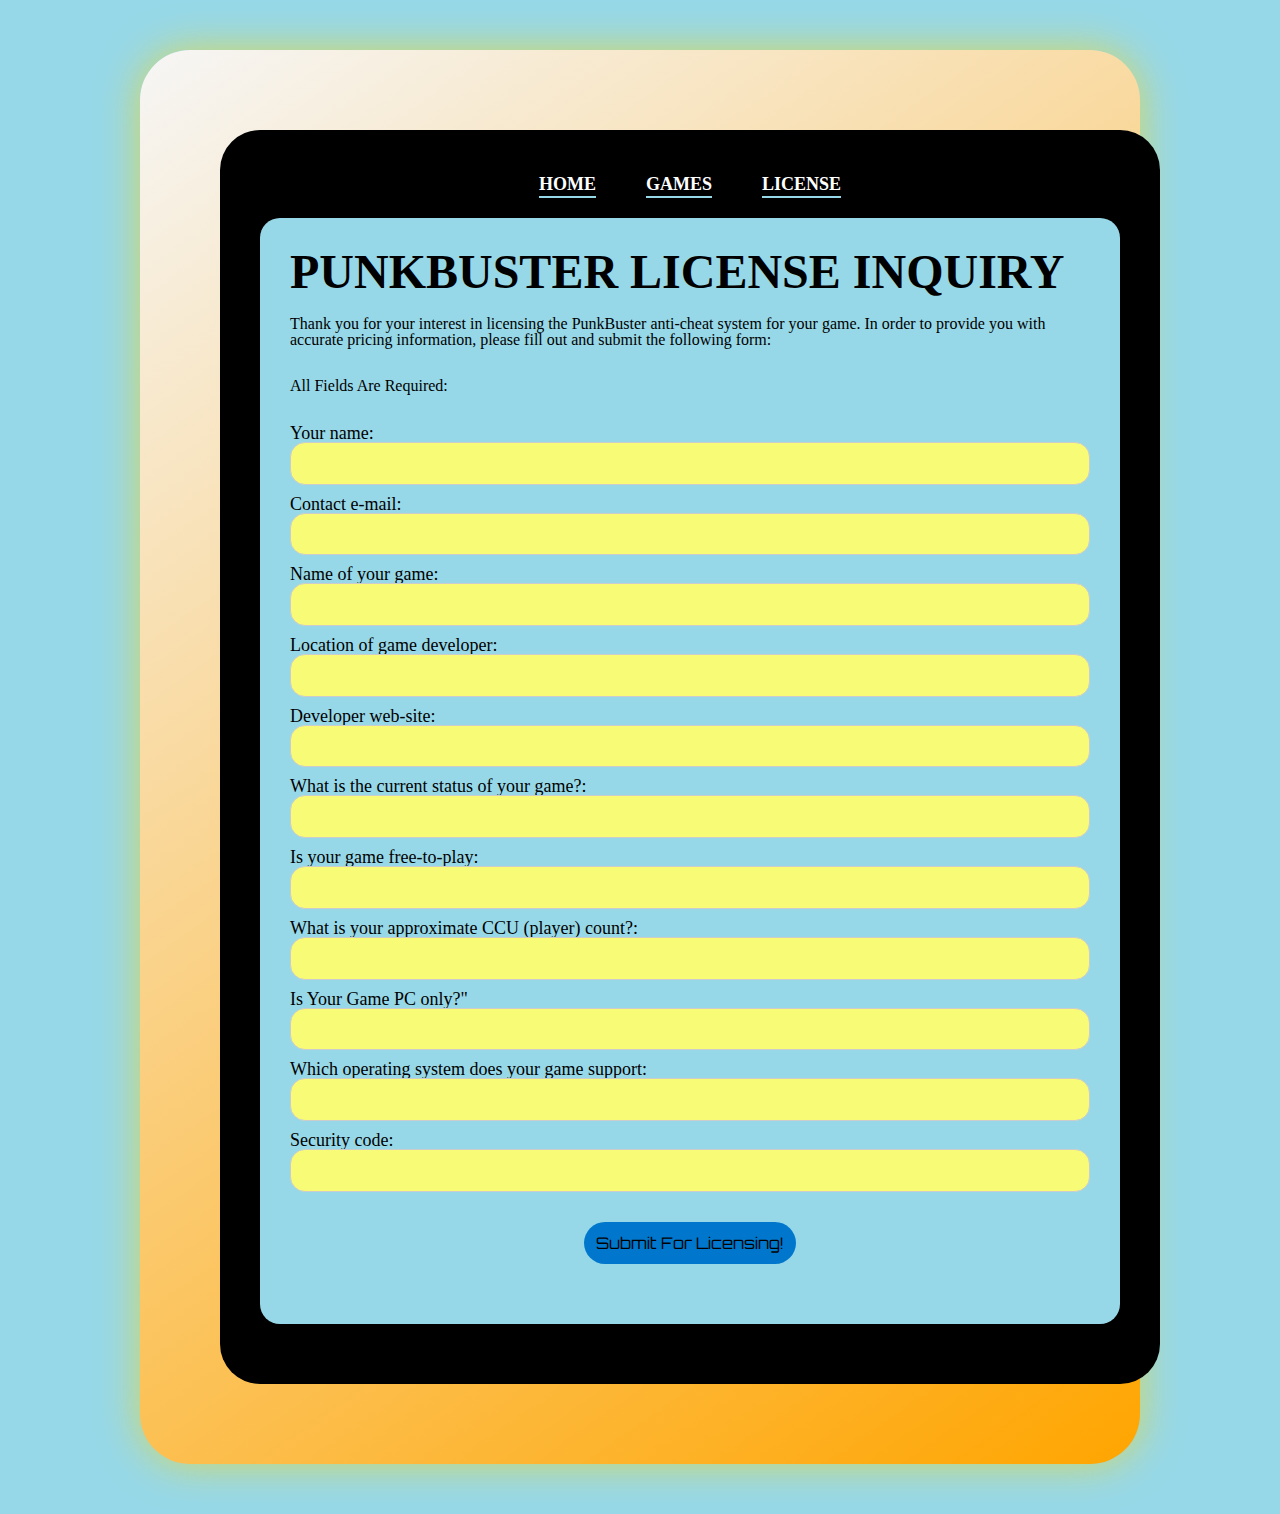
<file: license.html>
<!DOCTYPE html>
<html lang="en">
<head>
  <title>PunkBuster License Inquiry</title>
  <meta charset= "utf-8" />
  <meta name="viewport" content="width=device-width, initial-scale=1" />
  <link rel="stylesheet" media="screen" href="css/styles.css" />
  <link rel="stylesheet" media="screen" href="css/meyers_and_normalize-form_reset.css" />
  <link href="https://fonts.googleapis.com/css2?family=Orbitron:wght@400;700&display=swap" rel="stylesheet">
  <script async src="js/site.js"></script>
</head>
<body>
  <div class="gold-frame">
    <div class="container">
      <div class="nav">
        <a href=index.html>Home</a>
        <a href=games.html>Games</a>
        <a href=license.html>License</a>
      </div>
      <div class="content-area">
        <form method="get" action="/submit-form" autocomplete="on">
          <div class="title-box">
            <h1>PUNKBUSTER LICENSE INQUIRY</h1>
          </div>
          <p class="info-text">
            Thank you for your interest in licensing the PunkBuster anti-cheat system for your game. In order to provide you with accurate pricing information, please fill out and submit the following form:
          </p>
          <p class="note">
            All Fields Are Required:
          </p>
          <ul>
            <li id="name">
              <label>Your name: <input type="text" required></label>
            </li>
            <li id="email">
              <label>Contact e-mail: <input type="email" required></label>
            </li>
            <li id="game-name">
              <label>Name of your game: <input type="text" required></label>
            </li>
            <li id="location">
              <label>Location of game developer: <input type="text" required></label>
            </li>
            <li id="website">
              <label>Developer web-site: <input type="url" required></label>
            </li>
            <li id="status">
              <label>What is the current status of your game?: <input type="text" required></label>
            </li>
            <li id="free-to-play">
              <label>Is your game free-to-play: <input type="text" required></label>
            </li>
            <li id="ccu">
              <label>What is your approximate CCU (player) count?: <input type="text" required></label>
            </li>
            <li id="pc-only">
              <label>Is Your Game PC only?" <input type="text" required></label>
            </li>
            <li id="os-support">
              <label>Which operating system does your game support: <input type="text" required></label>
            </li>
            <li id="security-code">
              <label>Security code: <input type="text" required></label>
            </li>
            <li id="input-submit">
              <input type="submit" name="submit" id="submit" value="Submit For Licensing!" />
            </li>
          </ul>
        </form>
      </div>
    </div>
  </div>
</body>
</html>
</file>
<file: css/styles.css>
* {
  margin: 0;
  padding: 0;
  box-sizing: border-box;
  font-family: "Orbitron", "Special Gothic Expanded One", sans-serif;
}

body {
  background-color: #97d8e8;
  display: flex;
  justify-content: center;
  align-items: center;
  min-height: 100vh;
  padding: 20px;
  flex-direction: column;
  font-family: "Orbitron", "Special Gothic Expanded One", sans-serif;
  line-height: 1.6;
}

/*golden frame */
.gold-frame {
  display: block;
  padding: 10px;
  border-radius: 50px;
  background: linear-gradient(145deg, #f6f6f6, #FFA500);
  box-shadow: 0 0 40px rgba(255, 215, 0, 0.6);
  width: 100%;
  max-width: 1000px;
  margin: 50px;
}

/* black content container */
.container {
  background-color: #000;
  border-radius: 40px;
  padding: 20px;
  width: 100%;
  max-width: 1000px;
  margin: 50px;
}

.content-area {
  background-color: #97d8e8;
  border-radius: 20px;
  margin-bottom: 20px;
  padding: 10px;
  text-align: center;
}

.content-area h1{
  font-size: 48px;
  font-weight: bold;
  color: #000;
  text-align: left;
  margin-bottom: 20px;
}

.content-area h2{
  text-align: left;
  font-weight: bold;
  font-size: 24px;
  margin-bottom: 15px;
}

.content-area p{
  text-align: left;
  margin-bottom: 30px;
}

.content-area ul {
  padding-left: 0;
  list-style-type: none;
  text-align: left;
}

.content-area li {
  font-size: 18px;
  margin: 10px 0;
}

.nav {
  display: flex;
  justify-content: center;
  gap: 30px;
  margin-bottom: 20px;
}
.nav a {
  color: #fff;
  text-decoration: none;
  font-size: 18px;
  font-weight: bold;
  text-transform: uppercase;
  padding: 5px 0;
  position: relative;
}
.nav a::after {
  content: "";
  position: absolute;
  left: 0;
  bottom: 0;
  width: 100%;
  height: 2px;
  background-color: #97d8e8;
}

.content-area {
  background-color: #97d8e8;
  border-radius: 20px;
  margin-bottom: 20px;
  padding: 10px;
}
.content-area textarea {
  width: 100%;
  height: 100%;
  border: none;
  border-radius: 20px;
  padding: 15px;
  resize: none;
  font-size: 16px;
}

.bottom-section {
  display: grid;
  grid-template-columns: 2fr 1fr;
  gap: 20px;
}

.title {
  color: #fff;
  font-size: 28px;
  font-weight: bold;
  margin-bottom: 15px;
  text-transform: uppercase;
}

.pb-setup {
  grid-column: 1;
}

.pb-news {
  grid-column: 1;
  margin-top: 20px;
}

.news {
  grid-column: 2;
}

.setup-box,
.news-box {
  border-radius: 20px;
  height: 180px;
  width: 100%;
}

.setup-box img.setup-img {
  width: auto; 
  height: 100%;
  object-fit: contain;
  border-radius: 20px;
  padding: 10px;
  display: block;            
  margin-left: 0;             
  margin-right: auto;         
}
.news-box img.pb-news-img {
  width: 100%;
  height: 100%;
  object-fit: cover;
  border-radius: 20px;
}

.news-scroll {
  max-height: 300px;
  overflow-y: auto;
  padding-right: 10px;
}

.news-scroll::-webkit-scrollbar {
  width: 8px;
}
.news-scroll::-webkit-scrollbar-track {
  background: #000;
  border-radius: 8px;
}
.news-scroll::-webkit-scrollbar-thumb {
  background-color: #97d8e8;
  border-radius: 8px;
}

.news-list {
  list-style: none;
  padding: 0;
  margin: 0;
}

.news-item {
  background-color: #97d8e8;
  border-radius: 20px;
  margin-bottom: 15px;
  padding: 10px;
  color: #000;
  font-size: 14px;
  font-weight: 500;
}

.news-item.even {
  background-color: #c7eaf2;
}

.news-item.odd {
  background-color: #97d8e8;
}
.pb-image {
  grid-column: 2; 
  display: flex;
  justify-content: center;
  align-items: center;
  padding: 20px 0;
}

.pb-image img {
  max-width: 100%;
  height: auto;
  border-radius: 20px;
}

@media (min-width: 768px) {
.gold-frame {
  padding: 30px;
}

.container {
  padding: 40px;
}

.nav {
  gap: 50px;
}

.title {
  font-size: 36px;
}

.content-area {
  padding: 30px;
}

.news-scroll {
  max-height: 400px;
}
}

@media (min-width: 1024px) {
.gold-frame {
  padding: 30px;
}

.container {
  padding: 40px;
}

.nav {
  gap: 50px;
}

.title {
  font-size: 36px;
}

.content-area {
  padding: 30px;
}

.news-scroll {
  max-height: 400px;
}
}

/*styling the form page */
.content-area input[type="text"],
.content-area input[type="email"],
.content-area input[type="url"] {
  width: 100%;
  background-color: #f8fb76;
  padding: 10px;
  border: 1px solid #ccc;
  border-radius: 15px;
  box-sizing: border-box;
  font-family: "Orbitron", "Special Gothic Expanded One", sans-serif;
}

#submit {
  display: block;
  margin: 30px auto;
  padding: 12px;
  background-color: #0077cc;
  border: none;
  border-radius: 24px;
  font-size: 16px;
  cursor: pointer;
  transition: background-color 0.3s ease, transform 0.2s ease;
  font-family: 'Orbitron', sans-serif;
}

#submit:hover {
  background-color: #005fa3;
  transform: scale(1.05);
}

/* Table page */
h1.table {
  font-size: 32px;
  color: #FFD700;
  text-transform: uppercase;
  margin-bottom: 20px;
}

table {
  width: 100%;
  border-collapse: collapse;
  background-color: #000;
  color: #fff;
  border: 2px solid #FFD700;
  border-radius: 20px;
  overflow: hidden;
}
h2.table {
color: #FFD700;
}

th, td {
  padding: 12px;
  text-align: center;
  border-bottom: 1px solid #FFD700;
}

th {
  background-color: #FFD700;
  color: #000;
  font-weight: bold;
}

tr:nth-child(even) {
  background-color: #222;
}

tr:hover {
  background-color: #FFD700;
  color: #000;
  transition: 0.3s ease-in-out;
}

/* Footer */
footer h3 {
  margin-top: 20px;
  font-size: 18px;
  font-weight: bold;
  color: #FFD700;
}

/* Image slider */
.slider {
  position: relative;
  width: 100%;
  max-width: 800px;
  height: 400px;
  margin: 0 auto 40px auto;
  overflow: hidden;
  border-radius: 20px;
}

.slider img {
  position: absolute;
  width: 100%;
  height: 100%;
  object-fit: cover;
  opacity: 0;
  transition: opacity 1s ease-in-out;
  display: none;
}

.slider img.active {
  opacity: 1;
  display: block;
  z-index: 1;
}
</file>
